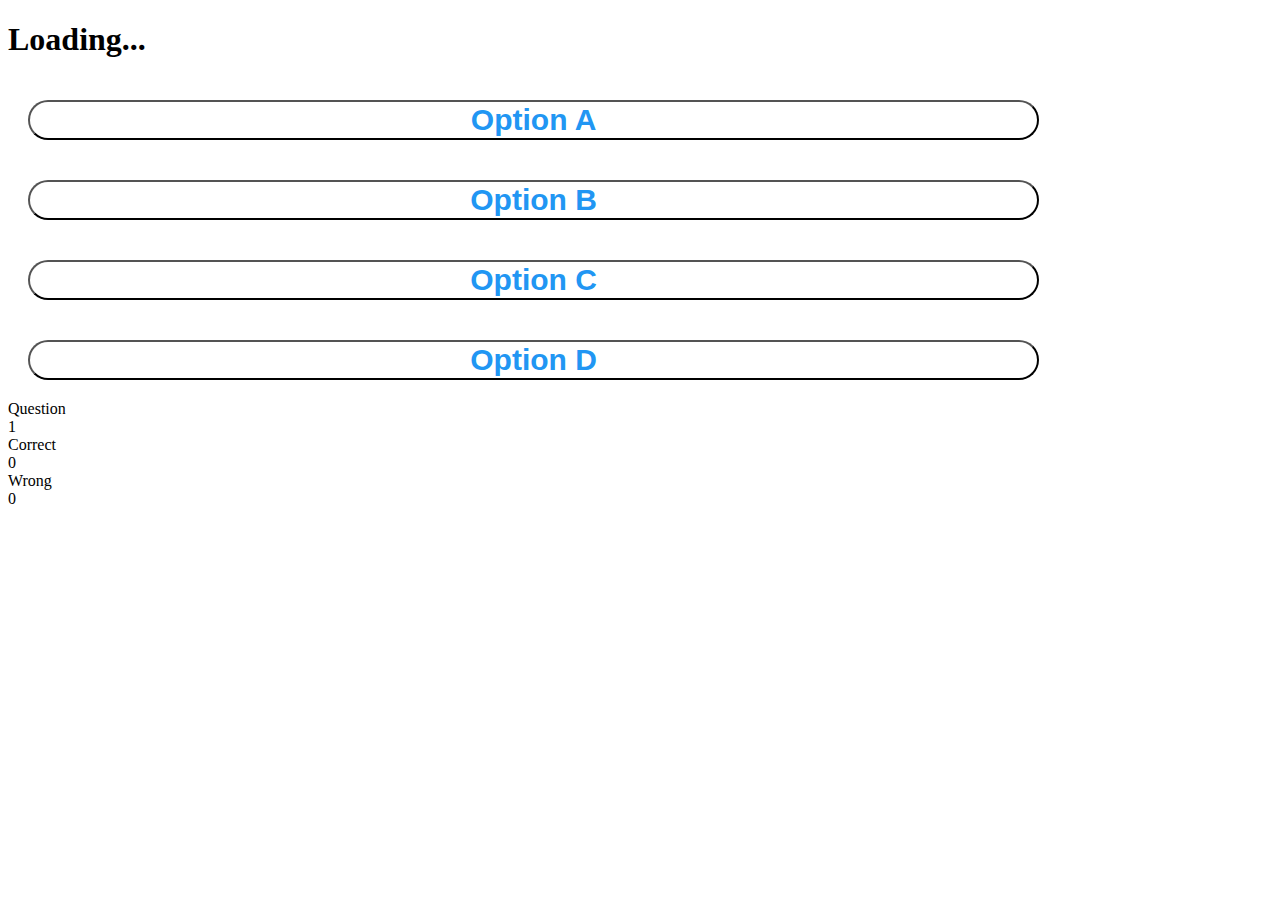
<file: quiz/ep-quiz.html>
<!DOCTYPE html>
<html lang="en">
  <head>
    <meta charset="UTF-8" />
    <meta name="viewport" content="width=device-width, initial-scale=1.0" />
    <title>ENJOY PROGRAMMING</title>
    <link href="./assets/images/logo.png" rel="icon" />
    <script src="./ep-quiz.js"></script>
    <link rel="stylesheet" href="./ep-quizz.css">
  </head>
  <body>
    <div class="quiz-container">
      <main class="main-content">
        <div class="question-display">
          <h1 id="text-display" class="question-text loading">Loading...</h1>
        </div>

        <div class="answers-grid">
          <button
            class="answer-button"
            id="answer-one"
            onclick="answerButtonClicked('1')"
          >
            Option A
          </button>
          <button
            class="answer-button"
            id="answer-two"
            onclick="answerButtonClicked('2')"
          >
            Option B
          </button>
          <button
            class="answer-button"
            id="answer-three"
            onclick="answerButtonClicked('3')"
          >
            Option C
          </button>
          <button
            class="answer-button"
            id="answer-four"
            onclick="answerButtonClicked('4')"
          >
            Option D
          </button>
        </div>
      </main>

      <aside class="sidebar">
        <div class="stat-card question-card">
          <div class="stat-label">Question</div>
          <div id="question-number" class="stat-value">1</div>
        </div>

        <div class="stat-card">
          <div class="stat-label">Correct</div>
          <div id="score-one" class="stat-value">0</div>
        </div>

        <div class="stat-card">
          <div class="stat-label">Wrong</div>
          <div id="score-two" class="stat-value">0</div>
        </div>
      </aside>
    </div>
  </body>
</html>
</file>
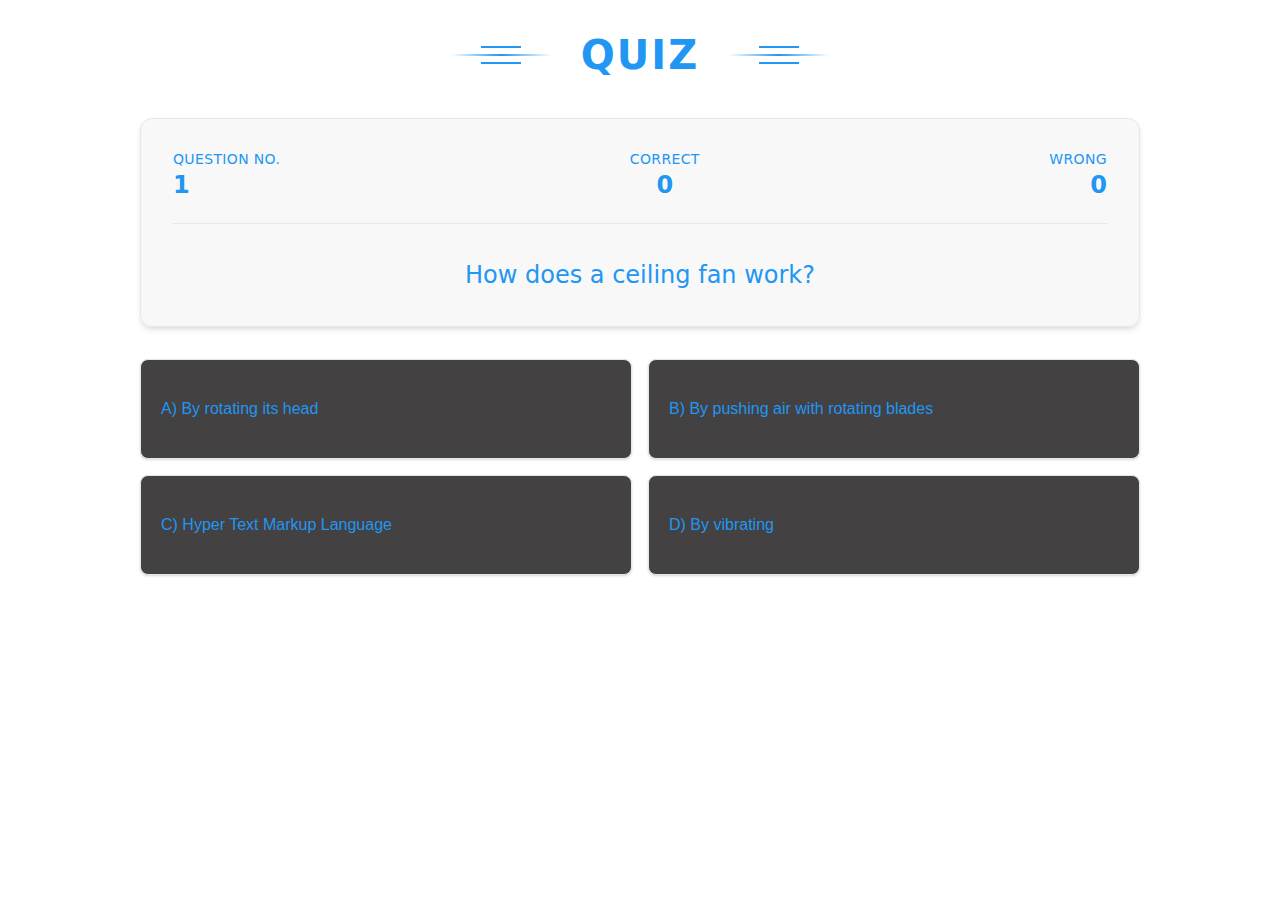
<file: quiz/quiz/ep-quiz.html>
<!DOCTYPE html>
<html>
  <head>
    <title>ENJOY PROGRAMMING</title>
    <link href="./assets/images/logo.png" rel="icon" />
    <style>
      * {
        margin: 0;
        padding: 0;
        box-sizing: border-box;
      }

      .main-container {
        min-height: 100vh;
        width: 100vw;
        display: flex;
        flex-direction: column;
        font-family: 'Segoe UI', Tahoma, system-ui, -apple-system, sans-serif;
        padding: 2rem 3rem;
        justify-content: flex-start;
        align-items: center;
        overflow-x: hidden;
        overflow-y: auto;
      }

      h2 {
        font-family: 'Segoe UI', Tahoma, system-ui, -apple-system, sans-serif;
      }

      /* Header Section */
      .quiz-header {
        text-align: center;
        margin-bottom: 2.5rem;
        width: 100%;
        position: relative;
      }

      .quiz-title {
        font-size: 2.5rem;
        font-weight: 600;
        color: #2196f3;
        letter-spacing: 0.05em;
        margin: 0;
        position: relative;
        display: inline-block;
        text-transform: uppercase;
      }

      .title-decoration {
        position: absolute;
        top: 50%;
        width: 120px;
        height: 2px;
        background: linear-gradient(90deg, transparent, #2196f3, transparent);
        transform: translateY(-50%);
      }

      .title-decoration.left {
        left: -150px;
      }

      .title-decoration.right {
        right: -150px;
      }

      .title-decoration::before {
        content: '';
        position: absolute;
        top: -8px;
        left: 50%;
        transform: translateX(-50%);
        width: 40px;
        height: 2px;
        background: #2196f3;
      }

      .title-decoration::after {
        content: '';
        position: absolute;
        bottom: -8px;
        left: 50%;
        transform: translateX(-50%);
        width: 40px;
        height: 2px;
        background: #2196f3;
      }

      .main-content {
        width: 100%;
        max-width: 1000px;
        display: flex;
        flex-direction: column;
        align-items: center;
      }

      .left-container {
        width: 100%;
        display: flex;
        flex-direction: column;
        align-items: center;
      }

      .right-container {
        display: flex;
        justify-content: center;
        gap: 2rem;
        margin-top: 2rem;
        width: 100%;
      }

      .display-container {
        width: 100%;
        border: 1px solid #e2e8f0;
        border-radius: 12px;
        color: #2196f3;
        padding: 2rem;
        margin-bottom: 2rem;
        box-shadow: 0 4px 6px -1px rgba(0, 0, 0, 0.1), 0 2px 4px -1px rgba(0, 0, 0, 0.06);
      }

      .quiz-info {
        display: flex;
        justify-content: space-between;
        align-items: center;
        width: 100%;
        margin-bottom: 2rem;
        padding-bottom: 1.5rem;
        border-bottom: 1px solid #e2e8f0;
      }

      .quiz-info-item {
        text-align: center;
        color: #2196f3;
        font-weight: 500;
      }

      .quiz-info-item.left {
        text-align: left;
      }

      .quiz-info-item.right {
        text-align: right;
      }

      .quiz-info-label {
        font-size: 0.875rem;
        margin-bottom: 0.25rem;
        font-weight: 500;
        text-transform: uppercase;
        letter-spacing: 0.025em;
        color: #2196f3;
      }

      .quiz-info-value {
        font-size: 1.5rem;
        font-weight: 700;
        color: #2196f3;
      }

      .text-display {
        font-size: 1.5rem;
        color: #2196f3;
        font-weight: 500;
        text-align: center;
        line-height: 1.6;
        margin: 0;
      }

      .left-bottom__container {
        width: 100%;
        display: grid;
        grid-template-rows: 1fr 1fr;
        grid-template-columns: 1fr 1fr;
        gap: 1rem;
        max-width: 1000px;
      }

      .answer-button {
        width: 100%;
        height: 100px;
        border-radius: 8px;
        border: 1px solid #e2e8f0;

        font-size: 1rem;
        color: #2196f3;
        font-weight: 500;
        cursor: pointer;
        transition: all 0.2s ease-in-out;
        display: flex;
        align-items: center;
        padding: 1.25rem;
        position: relative;
        overflow: hidden;
        box-shadow: 0 1px 3px 0 rgba(0, 0, 0, 0.1), 0 1px 2px 0 rgba(0, 0, 0, 0.06);
      }

      .answer-letter {
        width: 40px;
        height: 40px;
        border: 1px solid #2196f3;
        border-radius: 6px;
        margin-right: 1rem;
        display: flex;
        align-items: center;
        justify-content: center;
        font-weight: 600;
        font-size: 1rem;
        flex-shrink: 0;
        color: #2196f3;
      }

      .answer-text {
        flex: 1;
        text-align: left;
        font-size: 1rem;
        font-weight: 500;
        color: #2196f3;
      }

      .answer-button:nth-child(1) .answer-letter {
        content: 'A';
      }

      .answer-button:nth-child(2) .answer-letter {
        content: 'B';
      }

      .answer-button:nth-child(3) .answer-letter {
        content: 'C';
      }

      .answer-button:nth-child(4) .answer-letter {
        content: 'D';
      }

      .answer-button:hover {
        background: #f8fafc;
        border-color: #2196f3;
        box-shadow: 0 4px 6px -1px rgba(0, 0, 0, 0.1), 0 2px 4px -1px rgba(0, 0, 0, 0.06);
        transform: translateY(-1px);
      }

      .answer-button:hover .answer-letter {
        background: #2196f3;
        color: #ffffff;
        border-color: #2196f3;
      }

      .answer-button:active {
        transform: translateY(0);
        box-shadow: 0 1px 3px 0 rgba(0, 0, 0, 0.1), 0 1px 2px 0 rgba(0, 0, 0, 0.06);
      }

      .score-board {
        display: flex;
        flex-direction: column;
        align-items: center;
        justify-content: center;
        background: #ffffff;
        border: 1px solid #e2e8f0;
        border-radius: 8px;
        padding: 1.5rem;
        min-width: 150px;
        box-shadow: 0 1px 3px 0 rgba(0, 0, 0, 0.1), 0 1px 2px 0 rgba(0, 0, 0, 0.06);
      }

      .score-board h1 {
        color: #2196f3;
        font-size: 1.5rem;
        font-weight: 600;
        margin: 0;
      }

      #last-screen {
        display: none;
        width: 100%;
        background: #ffffff;
        border: 1px solid #e2e8f0;
        border-radius: 12px;
        color: #1e293b;
        justify-content: center;
        align-items: center;
        padding: 2rem;
        margin-bottom: 2rem;
        box-shadow: 0 4px 6px -1px rgba(0, 0, 0, 0.1), 0 2px 4px -1px rgba(0, 0, 0, 0.06);
      }

      /* Sync script to update display values */
      .sync-observer {
        position: absolute;
        left: -9999px;
        opacity: 0;
      }

      /* Responsive Design */
      @media (max-width: 1400px) {
        .title-decoration {
          width: 100px;
        }

        .title-decoration.left {
          left: -130px;
        }

        .title-decoration.right {
          right: -130px;
        }
      }

      @media (max-width: 1200px) {
        .main-container {
          padding: 1.5rem 2rem;
        }

        .quiz-title {
          font-size: 2.25rem;
        }

        .title-decoration {
          width: 80px;
        }

        .title-decoration.left {
          left: -110px;
        }

        .title-decoration.right {
          right: -110px;
        }

        .right-container {
          flex-wrap: wrap;
          gap: 1.5rem;
        }

        .score-board {
          min-width: 120px;
        }
      }

      @media (max-width: 900px) {
        .quiz-title {
          font-size: 2rem;
          letter-spacing: 0.025em;
        }

        .title-decoration {
          display: none;
        }

        .answer-button {
          height: 90px;
          font-size: 0.95rem;
        }

        .answer-letter {
          width: 36px;
          height: 36px;
          font-size: 0.95rem;
        }

        .text-display {
          font-size: 1.375rem;
        }

        .right-container {
          flex-direction: column;
          align-items: center;
          gap: 1rem;
        }

        .score-board {
          width: 200px;
        }
      }

      @media (max-width: 768px) {
        .main-container {
          padding: 1rem 1.5rem;
        }

        .quiz-header {
          margin-bottom: 1.5rem;
        }

        .quiz-title {
          font-size: 1.75rem;
          letter-spacing: 0.02em;
        }

        .display-container {
          padding: 1.5rem;
          margin-bottom: 1.5rem;
        }

        .left-bottom__container {
          grid-template-rows: repeat(4, 1fr);
          grid-template-columns: 1fr;
          gap: 0.75rem;
        }

        .answer-button {
          height: 80px;
          padding: 1rem;
        }

        .answer-letter {
          width: 32px;
          height: 32px;
          margin-right: 0.75rem;
          font-size: 0.875rem;
        }

        .answer-text {
          font-size: 0.95rem;
        }

        .text-display {
          font-size: 1.25rem;
        }

        .quiz-info-label {
          font-size: 0.75rem;
        }

        .quiz-info-value {
          font-size: 1.25rem;
        }
      }

      @media (max-width: 480px) {
        .main-container {
          padding: 1rem;
        }

        .quiz-title {
          font-size: 1.5rem;
          letter-spacing: 0.01em;
        }

        .display-container {
          padding: 1.25rem;
          border-radius: 8px;
        }

        .quiz-header {
          margin-bottom: 1.25rem;
        }

        .answer-button {
          height: 70px;
          padding: 0.75rem;
          border-radius: 6px;
        }

        .answer-letter {
          width: 28px;
          height: 28px;
          margin-right: 0.6rem;
          font-size: 0.8rem;
          border-radius: 4px;
        }

        .answer-text {
          font-size: 0.875rem;
        }

        .text-display {
          font-size: 1.125rem;
        }

        .quiz-info-label {
          font-size: 0.7rem;
        }

        .quiz-info-value {
          font-size: 1.125rem;
        }

        .left-bottom__container {
          gap: 0.5rem;
        }

        .score-board {
          width: 150px;
          padding: 1rem;
        }

        .score-board h1 {
          font-size: 1.25rem;
        }
      }

      @media (max-width: 360px) {
        .quiz-title {
          font-size: 1.25rem;
        }

        .text-display {
          font-size: 1rem;
        }

        .answer-button {
          height: 60px;
        }

        .answer-text {
          font-size: 0.8rem;
        }

        .score-board {
          width: 120px;
        }

        .score-board h1 {
          font-size: 1rem;
        }
      }
    </style>
    <script type="module" src="ep-quiz.js"></script>
    <script type="JavaScript" src="ep-quiz.js"></script>
  </head>

  <body style="margin: 0">
    <div class="main-container" id="main-body">
      <!-- Quiz Header -->
      <div class="quiz-header">
        <h1 class="quiz-title">
          <div class="title-decoration left"></div>
          QUIZ
          <div class="title-decoration right"></div>
        </h1>
      </div>

      <div class="main-content">
        <div class="left-container" id="left-containerr">
          <div class="display-container" id="container">
            <div class="quiz-info">
              <div class="quiz-info-item left">
                <div class="quiz-info-label">Question No.</div>
                <div class="quiz-info-value" id="question-number">0/0</div>
              </div>
              <div class="quiz-info-item">
                <div class="quiz-info-label">Correct</div>
                <div class="quiz-info-value" id="score-one">0</div>
              </div>
              <div class="quiz-info-item right">
                <div class="quiz-info-label">Wrong</div>
                <div class="quiz-info-value" id="score-two">0</div>
              </div>
            </div>
            <h1 id="text-display" class="text-display">Loading</h1>
          </div>

          <div class="left-bottom__container">
            <button class="answer-button" id="answer-one" onclick="answerButtonClicked('1')">
              <div class="answer-letter">A</div>
              <div class="answer-text"></div>
            </button>
            <button class="answer-button" id="answer-two" onclick="answerButtonClicked('2')">
              <div class="answer-letter">B</div>
              <div class="answer-text"></div>
            </button>
            <button class="answer-button" id="answer-three" onclick="answerButtonClicked('3')">
              <div class="answer-letter">C</div>
              <div class="answer-text"></div>
            </button>
            <button class="answer-button" id="answer-four" onclick="answerButtonClicked('4')">
              <div class="answer-letter">D</div>
              <div class="answer-text"></div>
            </button>
          </div>
        </div>
      </div>
    </div>
  </body>
</html>
</file>
<file: quiz/ep-quizz.css>
.main-container {
  height: 100vh;
  width: 100dvw;
  display: flex;
  flex-direction: row;
  font-family: Tahoma, sans-serif, Verdana, Geneva;
}

h2 {
  font-family: Tahoma, sans-serif, Verdana, Geneva;
}

.left-container {
  width: 80%;
  height: 100%;
  background-color: #1b424200;
  display: flex;
  flex-direction: column;
}

.right-container {
  width: 20%;
  height: 100%;
  background-color: #1b424200;
  display: flex;
  flex-direction: column;
  justify-content: center;
  align-items: center;
}

.score-board {
  width: 90%;
  height: 20%;
  background-color: white;
  margin: 40px;
  border-radius: 40px;
  display: flex;
  justify-content: center;
  align-items: center;
}

.display-container {
  width: 100%;
  height: 40%;
  background-color: #5f5f5f99;
  color: #2196f3;
  display: flex;
  justify-content: center;
  align-items: center;
}

.left-bottom__container {
  width: 100%;
  height: 60%;
  display: grid;
  grid-template-rows: 1fr 1fr;
  grid-template-columns: 1fr 1fr;
  gap: 20px;
}

.text-display {
  font-size: 40px;
  color: #2196f3;
  font-optical-sizing: auto;
  font-weight: bold;
  font-style: normal;
  padding: 40px;
}

.answer-button {
  width: 80%;
  border-radius: 20px;
  margin: 20px;
  background-color: #59595900;
  font-size: 30px;
  color: #2196f3;
  font-optical-sizing: auto;
  font-weight: bold;
  font-style: normal;
}

#last-screen {
  display: none;
  width: 100%;
  height: 40%;
  background-color: #5f5f5f99;
  color: #2196f3;
  display: flex;
  justify-content: center;
  align-items: center;
}


/* Media Queries */
@media (max-width: 768px) {
  .main-container {
    flex-direction: column;
  }

  .left-container,
  .right-container {
    width: 100%;
    height: auto;
  }

  .score-board {
    width: 80%;
    margin: 20px auto;
  }

  .display-container {
    height: 30%;
  }

  .left-bottom__container {
    height: 70%;
    grid-template-rows: repeat(4, 1fr);
    grid-template-columns: 1fr;
  }

  .answer-button {
    width: 90%;
    height: 70%;
    font-size: 20px;
  }

  .text-display {
    font-size: 30px;
  }
}

@media (max-width: 480px) {
  .text-display {
    font-size: 20px;
    padding: 20px;
  }

  .answer-button {
    width: 95%;
    height: 70%;
    font-size: 18px;
  }

  .score-board {
    height: 15%;
    margin: 10px auto;
  }
}
</file>
